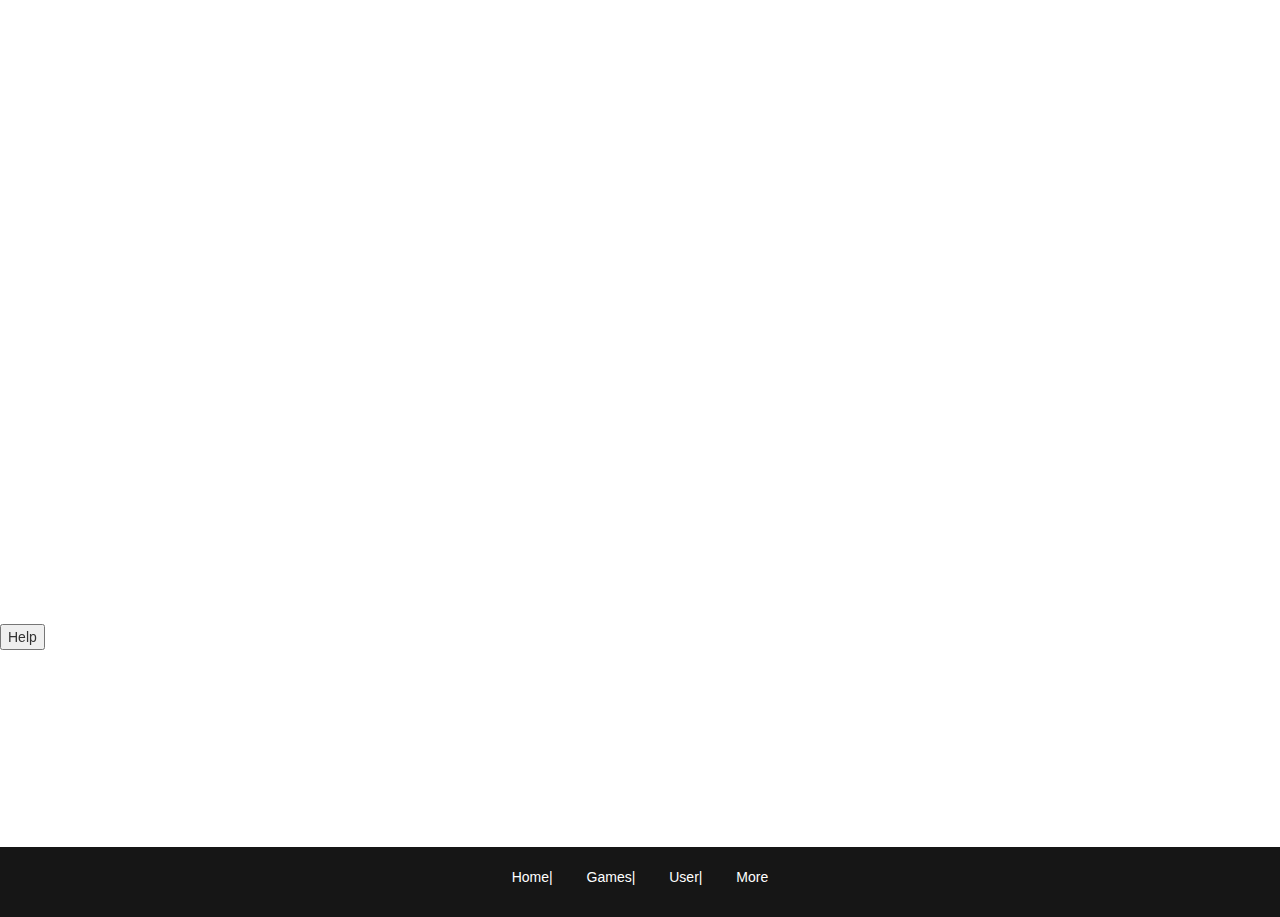
<file: index1.html>
<!DOCTYPE html>
<html lang="en">
<head>
    <meta charset="UTF-8">
    <meta http-equiv="X-UA-Compatible" content="IE=edge">
    <meta name="viewport" content="width=device-width, initial-scale=1.0">
    <title>Document</title>
    <link rel ="stylesheet" href ="style.css">
    <link rel="stylesheet" href="https://www.w3schools.com/w3css/4/w3.css">
    <link rel="stylesheet" href="https://maxcdn.bootstrapcdn.com/bootstrap/3.3.6/css/bootstrap.min.css">   
</head>
<body>
    <div class="menubar">
    <ul>
        <a href="index1.html"><i class="glyphicon glyphicon-home"></i></a>
        <a href="index.html" ><i class="glyphicon glyphicon-search" ></a></i>
        <a href="index3.html"><i class="glyphicon glyphicon-user"></a></i>
        <a href="index4.html"><i class="glyphicon glyphicon-menu-hamburger"></a></i>
        <button onclick="myfunction()">Help</button>
       </ul>
    </div>

    <div class="page1_content">
    
        <br>
        <br>
        <br>
        <br>
        <br>
        <br>
        <br>
        <br>
        <h2>What is a video game</h2>
        <p>A video game or computer game is an electronic game that involves interaction</p>
           <p> with a user interface or input device – such as a joystick, controller, keyboard, </p>
           <p> or motion sensing device – to generate visual feedback.</p>
    </table>
</div>

<br>
        <br>
        <br>
        <br>
        <br>
        <br>
        <br>
        <br>
        <br>
        <br>
        <br>
        <br>
        <br>
        <br>
        

<script type="text/javascript" src="script.js"></script>
<div class="footer">
    <a href="index1.html"><p>Home</p></a>
    <a href="index.html"><p>|   Games</p></a>
    <a href="index3.html"><p>|   User</p></a>
    <a href="index4.html"><p>|   More</p></a>
</div>
</body>
</html>
</file>
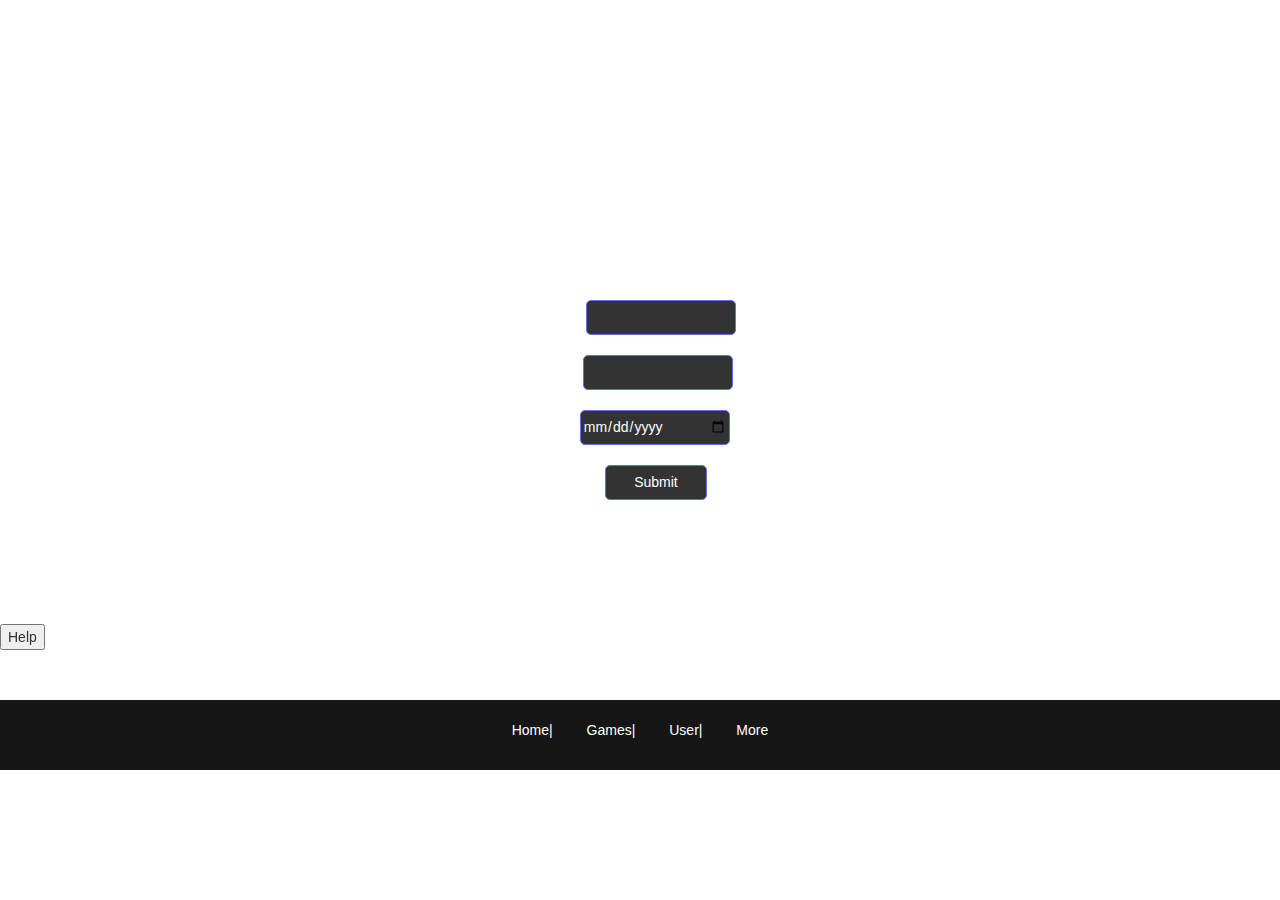
<file: index3.html>
<!DOCTYPE html>
<html lang="en">
<head>
    <meta charset="UTF-8">
    <meta http-equiv="X-UA-Compatible" content="IE=edge">
    <meta name="viewport" content="width=device-width, initial-scale=1.0">
    <title>Document</title>
    <link rel ="stylesheet" href ="style2.css">
    <link rel="stylesheet" href="https://www.w3schools.com/w3css/4/w3.css">
    <link rel="stylesheet" href="https://maxcdn.bootstrapcdn.com/bootstrap/3.3.6/css/bootstrap.min.css">   
</head>
<body>
    <div class="body2">
    <div class="menubar">
    <ul>
        <a href="index1.html"><i class="glyphicon glyphicon-home"></i></a>
        <a href="index.html"><i class="glyphicon glyphicon-search"></a></i>
        <a href="index3.html"><i class="glyphicon glyphicon-user"></a></i>
        <a href="index4.html"><i class="glyphicon glyphicon-menu-hamburger"></a></i>
        <button onclick="myfunction()">Help</button>
       </ul>
    </div>
    <br>
    <br>
    <br>
    <br>
    <br>
    <br>
    <br>
    <br>
    <br>
    <br>
    <br>
  

    <div class="user" align="center">
        <fieldset style="width: 500px">
           <h1 id="user">User</h1>
            <p>Name <input name="name" type="text"></p>
             <p>Email<input name="email" type="email"></p>
            <p>Date<input name="date" type="date"></p>
          </fieldset>
          &emsp;&emsp; <input id="submit" type="submit" onclick="myfunction2()">
          
    </div>

  


<script type="text/javascript" src="script.js"></script>
<br>
<br>
<br>
<br>
<br>
<br>
<br>
<br>
<br>
<br>
<div class="footer">
    <a href="index1.html"><p>Home</p></a>
    <a href="index.html"><p>|   Games</p></a>
    <a href="index3.html"><p>|   User</p></a>
    <a href="index4.html"><p>|   More</p></a>
</div>

</body>
</html>
</file>
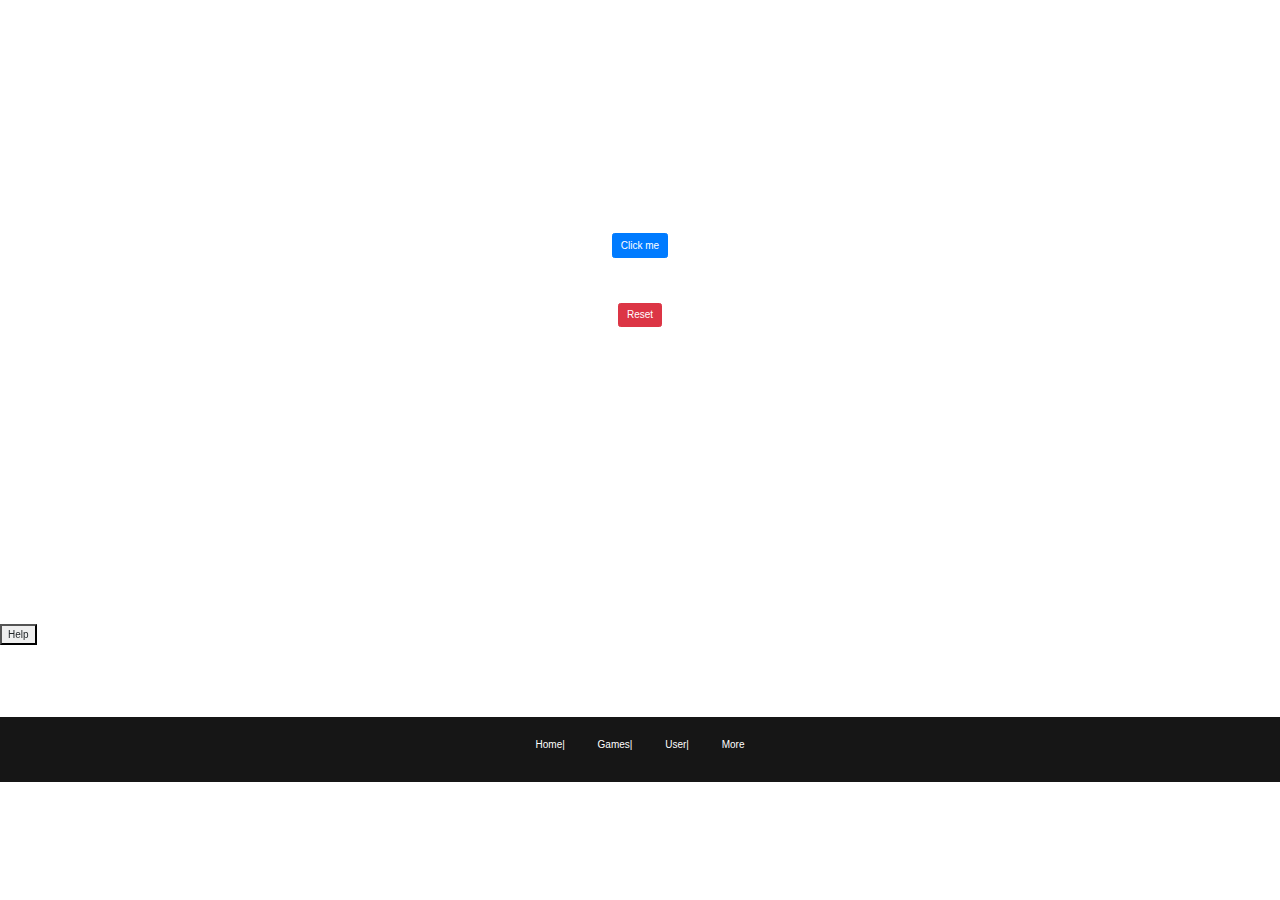
<file: index4.html>
<!DOCTYPE html>
<html lang="en">
<head>
    <meta charset="UTF-8">
    <meta http-equiv="X-UA-Compatible" content="IE=edge">
    <meta name="viewport" content="width=device-width, initial-scale=1.0">
    <title>Document</title>
    <link rel ="stylesheet" href ="style2.css">
    <link rel="stylesheet" href="https://www.w3schools.com/w3css/4/w3.css">
    <link rel="stylesheet" href="https://maxcdn.bootstrapcdn.com/bootstrap/3.3.6/css/bootstrap.min.css">
    <link rel="stylesheet" href="https://cdn.jsdelivr.net/npm/bootstrap@4.6.0/dist/css/bootstrap.min.css"></link>   
</head>
<body>
    <div class="body2">
    <div class="menubar">
    <ul>
        <a href="index1.html"><i class="glyphicon glyphicon-home"></i></a>
        <a href="index.html"><i class="glyphicon glyphicon-search"></a></i>
        <a href="index3.html"><i class="glyphicon glyphicon-user"></a></i>
        <a href="index4.html"><i class="glyphicon glyphicon-menu-hamburger"></a></i>
        <button onclick="myfunction()">Help</button>
       </ul>
    </div>
    <br>
<br>
<br>
<br>
<br>
<br>
<br>
<br>
<br>
<br>

    <h1 id="age">Your Age in Days</h1>
    <br>
    <br>
    <div align="center">
    <div class="container-1">
        <div>
            <button class="btn btn-primary" onclick="ageInDays()">Click me</button>
        </div>
      
        <br>
        <br>
        <br>
       
        <div>
            <button class="btn btn-danger" onclick="reset()">Reset</button>
        </div>
    </div>

    
    <div class="container-1">
        <div id="result"></div>
</div>
</div>
  

 

  


<script type="text/javascript" src="script.js"></script>
<br>
<br>
<br>
<br>
<br>
<br>
<br>
<br>
<br>
<br>
<br>
<br>
<br>
<br>
<br>
<br>
<br>
<br>
<br><br>
<br>
<br>
<br>
<br>
<br>
<br>
<div class="footer">
    <a href="index1.html"><p>Home</p></a>
    <a href="index.html"><p>|   Games</p></a>
    <a href="index3.html"><p>|   User</p></a>
    <a href="index4.html"><p>|   More</p></a>
</div>

</body>
</html>
</file>
<file: style.css>
body {
    background-image: url(https://cdna.artstation.com/p/assets/images/images/032/603/596/large/florian-ferrere-dualsense1.jpg?1606924449);
}



.menubar {
 height: 100%;
 width: 200px;
 position: fixed;
 top: 0;
 left: 0;
 background-image: url(https://sjunkins.files.wordpress.com/2012/04/the-best-top-desktop-hd-dark-black-wallpapers-dark-black-wallpaper-dark-background-dark-wallpaper-23.jpg?w=900);
 overflow-x: hidden;
 padding-top: 20px;

}



ul {
   list-style-type:none;
   margin:0;
   padding: 0;
   width: 60px;
}

i {
    padding: 125px 8px 6px 80px;
    text-decoration: none;
    font-size: 20px;
    color: #fff;
    display: block;
 }

 li a {
     display: block;
 }

 i:hover {
     color: blue;
 }

 .page1_content h1  {
    text-align: center;
    color: #fff;
    font-size: 50px;
    font-family: Georgia, 'Times New Roman', Times, serif;
    
 }

 img {
     width: 200px;
     height: 260px;
     border-radius: 10px;

 }

img:hover {
    box-shadow: 0 0 10px #cacaca, 0 0 40px #c0c0c0, 0 0 80px #9b9b9b;
}


button:hover {
    background-color: blue;
}

.page1_content h2 {
    text-align: center; 
    color: #fff; 
    font-size: 50px; 
    min-height: 30vh;
    
}

.page1_content p {
    color: #fff;
    text-align: center;
    font-size: 18px;
  
}

h3 {
    color: white;
}


.footer {
    display: flex;
    justify-content: center;
    word-spacing: 30px;
    padding: 20px;
    background-color: rgb(22, 22, 22);
}


.footer p  {
    color: #fff;
}

.footer:hover a {
    text-decoration: none;
}
</file>
<file: style2.css>
body {
    background-image: url(https://www.bypeople.com/wp-content/uploads/2015/05/css-dark-chain-background.png);
}



.menubar {
 height: 100%;
 width: 200px;
 position: fixed;
 top: 0;
 left: 0;
 background-image: url(https://sjunkins.files.wordpress.com/2012/04/the-best-top-desktop-hd-dark-black-wallpapers-dark-black-wallpaper-dark-background-dark-wallpaper-23.jpg?w=900);
 overflow-x: hidden;
 padding-top: 20px;

}



ul {
   list-style-type:none;
   margin:0;
   padding: 0;
   width: 60px;
}

i {
    padding: 125px 8px 6px 80px;
    text-decoration: none;
    font-size: 20px;
    color: #fff;
    display: block;
 }

 li a {
     display: block;
 }

 i:hover {
     color: blue;
 }

 .page1_content h1  {
    text-align: center;
    color: #fff;
    font-size: 50px;
    font-family: Georgia, 'Times New Roman', Times, serif;
    
 }

 img {
     width: 200px;
     height: 260px;
     border-radius: 10px;

 }

img:hover {
    box-shadow: 0 0 10px #cacaca, 0 0 40px #c0c0c0, 0 0 80px #9b9b9b;
}


button:hover {
    background-color: blue;
}

.page1_content h2 {
    text-align: center; 
    color: #fff; 
    font-size: 50px; 
    min-height: 30vh;
    
}

.page1_content p {
    color: #fff;
    text-align: center;
    font-size: 18px;
  
}

.contentRDR2 img {
    width: 250px;
    height: auto;
}



p {
    color: white;
    text-align: center;
}


.user input {
    margin: 0 auto;
    height: 35px;
    border-radius: 5px;
    padding: 2px;
    width: 30%;
    background-color: #333;
    border: 1px solid rgb(97, 112, 243);
    color: #fff;
    margin-top: 10px;
}

.user input:hover {
    width: 42%;
    color: white;
    transition: 0.5s ease;
}


.user td {
    color: #fff;
}


#user {
    color: #fff;
}


#submit {
    width: 8%;
}

#submit:hover {
    background-color: blue;
    transition: none;
}


.footer {
    display: flex;
    justify-content: center;
    word-spacing: 30px;
    padding: 20px;
    background-color: rgb(22, 22, 22);
}


.footer:hover a{
    text-decoration: none;
}

.footer p  {
    color: #fff;
}

#age {
    color: white;
    text-align: center;
    font-size: 40px;
}

#result {
    color: white;
}

.btn btn-primary {
   height: 60px;
}
</file>
